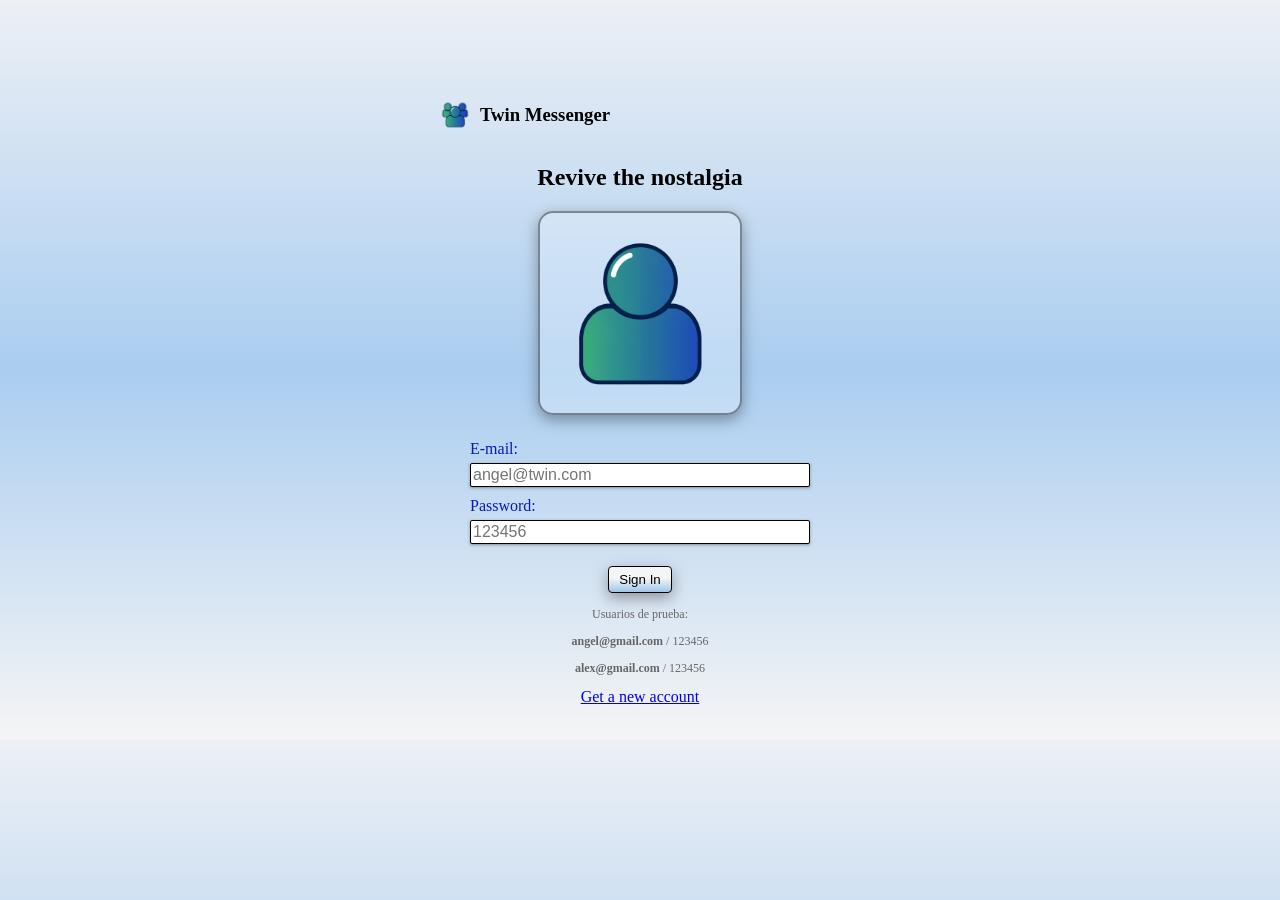
<file: proyect/twin/index.html>
<!DOCTYPE html>
<html lang="en">
<head>
    <meta charset="UTF-8">
    <meta name="viewport" content="width=device-width, initial-scale=1.0">
    <title>Twin Messenger | Revive the nostalgia</title>
    <link rel="stylesheet" href="styles/index.css">
</head>
<body>
    <div class="main">
        <div class="title">
            <img src="images/Twin Messenger.png" alt="Logo">
            <h3>Twin Messenger</h3>
        </div>
        <div class="text1">
            <h2>Revive the nostalgia</h2>
        </div>

        <div class="principal">
            <img src="images/user.png" alt="Twin User" class="user">

            <div class="form-log">
                <form id="login-form">
                    <div class="user-input">
                        <label for="email-input">E-mail:</label>
                        <input type="text" id="email-input" placeholder="angel@twin.com" autocomplete="email">
                    </div>
                    <div class="user-input">
                        <label for="password-input">Password:</label>
                        <input type="password" id="password-input" placeholder="123456" autocomplete="current-password">
                    </div>
                </form>
    
                <button type="button" id="signin-btn">Sign In</button>
                
                <div style="text-align: center; margin-top: 10px; font-size: 12px; color: #666;">
                    <p>Usuarios de prueba:</p>
                    <p><strong>angel@gmail.com</strong> / 123456</p>
                    <p><strong>alex@gmail.com</strong> / 123456</p>
                </div>
            </div>
    
            <a href="#" onclick="showRegistrationForm(); return false;">Get a new account</a>
        </div>
    </div>
    <script>
    if ('serviceWorker' in navigator) {
    navigator.serviceWorker.register('/twin/sw.js', { scope: '/twin/' })
        .then(() => console.log('SW Twin registrado'))
        .catch(err => console.error('Error SW Twin', err));
    }
    </script>

    
    <script src="script.js"></script>
</body>
</html>
</file>
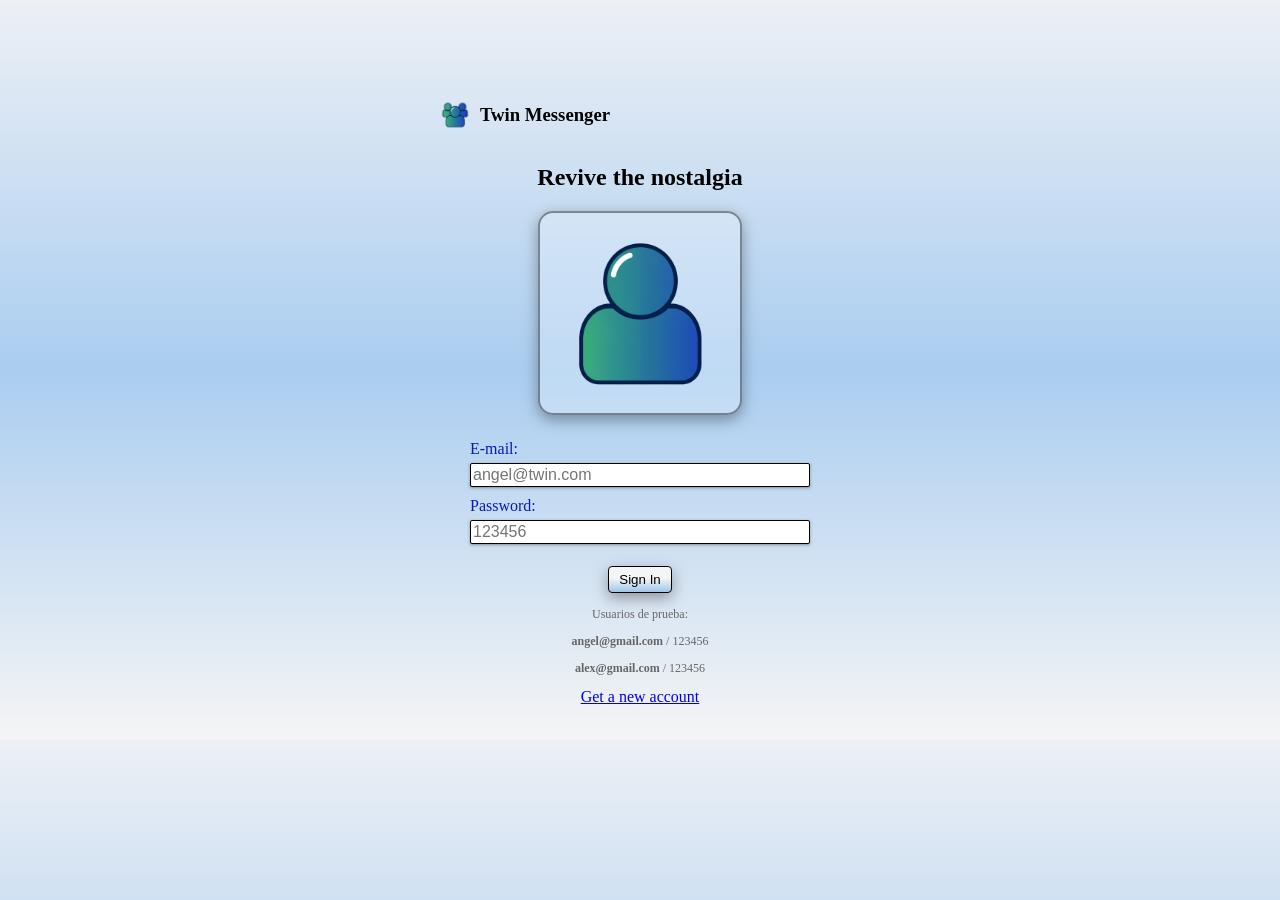
<file: proyect/twin/conversation.html>
<!DOCTYPE html>
<html lang="en">
<head>
    <meta charset="UTF-8">
    <meta name="viewport" content="width=device-width, initial-scale=1.0">
    <title>Twin Messenger | Revive the nostalgia</title>
    <link rel="stylesheet" href="styles/index.css">
    <link rel="stylesheet" href="styles/main.css">
    <link rel="stylesheet" href="styles/hat.css">
</head>
<body>
    <div class="main">
        <div class="title">
            <img src="images/Twin Messenger.png" alt="Logo">
            <h3>Twin Messenger</h3>
        </div>

        <div class="principal">
            <div class="chats">
                <div class="status-bar">
                    <img src="images/invite.png" alt="">
                    <div class="info">
                        <p>Conversation with</p>
                        <h3 id="contact-name">Loading...</h3>
                    </div>
                    <button onclick="window.location.href='main.html'" style="margin-left: auto; margin-right: 15px; padding: 5px 15px; cursor: pointer; background: #6ba3d4; color: white; border: 1px solid #5a92c3; border-radius: 4px;">
                        Back
                    </button>
                </div>
                <div class="chat-real" id="chat-messages">
                    <div style="text-align: center; padding: 20px; color: #666;">
                        <p>Cargando conversación...</p>
                    </div>
                </div>
                <div class="chat-actions">
                    <div class="action-ch" onclick="alert('Función no disponible en esta versión')"><p>📃 Font</p></div>
                    <div class="action-ch" onclick="alert('Función no disponible en esta versión')"><p>🙂 Emoticons</p></div>
                    <div class="action-ch" onclick="sendBuzz()"><p>📢 Buzz</p></div>
                </div>
                <div class="user-text">
                    <textarea name="input-area" id="input-area" rows="4" placeholder="Escribe tu mensaje aquí..."></textarea>
                    <button class="send" id="send-btn">
                        Send
                    </button>
                </div>
            </div>
        </div>
    </div>
    
    <script src="script.js"></script>
    <script>
        // Pedir permiso para notificaciones al cargar
        if ('Notification' in window && Notification.permission === 'default') {
            Notification.requestPermission();
        }
    </script>
</body>
</html>
</file>
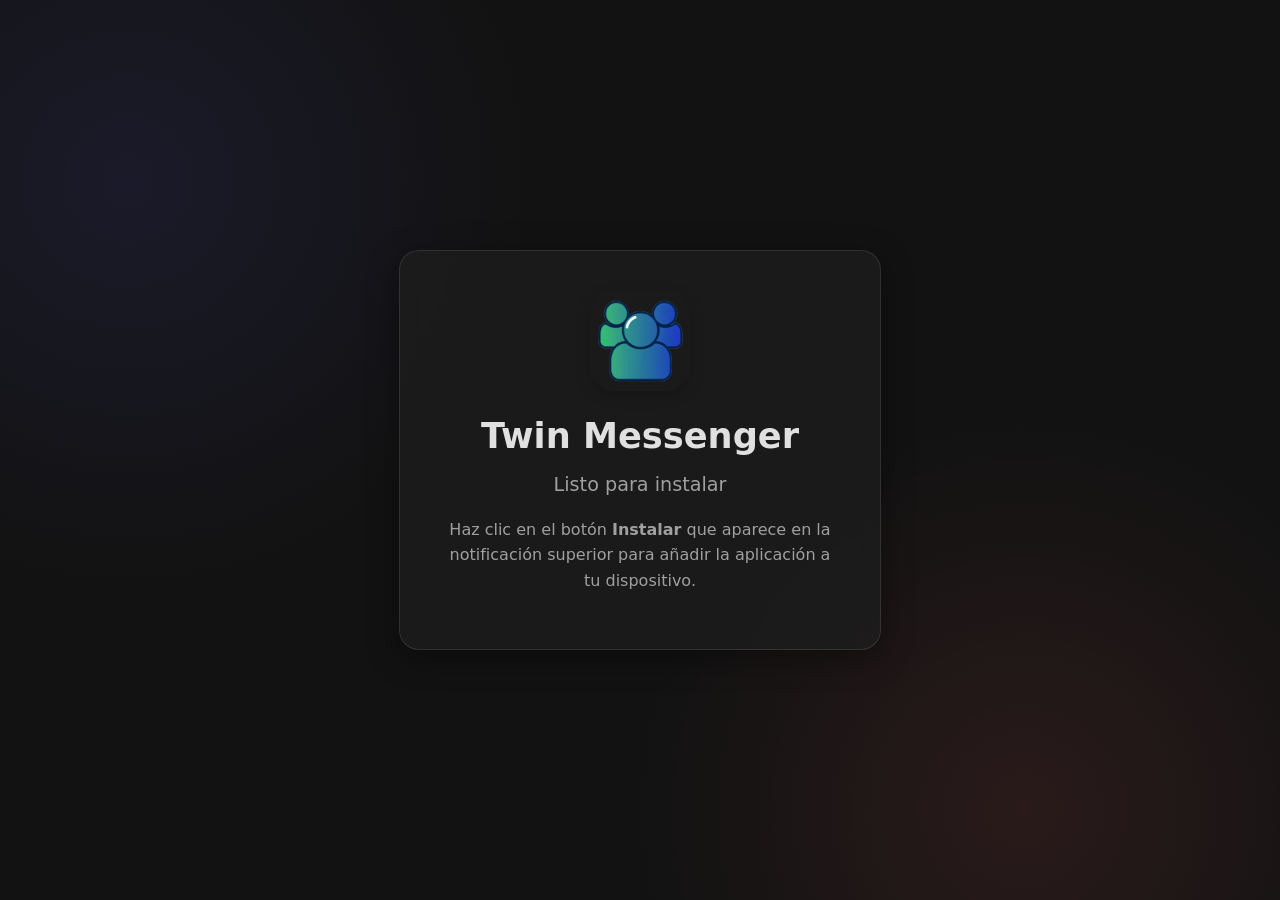
<file: proyect/twin/install.html>
<!DOCTYPE html>
<html lang="es">
<head>
    <meta charset="UTF-8">
    <meta name="viewport" content="width=device-width, initial-scale=1.0">
    <title>Instalador de WhyStore</title>
    
    <link rel="manifest" href="manifest.json">
    <meta name="theme-color" content="#121212">
    <link rel="apple-touch-icon" href="images/icons/icon-192x192.png">

    <style>
        :root {
            --bg-color: #121212;
            --surface-color: rgba(30, 30, 30, 0.7);
            --primary-color: #0d6efd;
            --primary-hover: #0b5ed7;
            --text-color: #e0e0e0;
            --text-secondary: #a0a0a0;
            --font-stack: system-ui, -apple-system, BlinkMacSystemFont, 'Segoe UI', Roboto, Oxygen, Ubuntu, Cantarell, 'Open Sans', 'Helvetica Neue', sans-serif;
        }
        body, html {
            margin: 0; padding: 0; height: 100%;
            overflow: hidden; font-family: var(--font-stack);
            background-color: var(--bg-color);
            background-image: radial-gradient(circle at 10% 20%, rgba(100, 100, 255, 0.1), transparent 30%),
                              radial-gradient(circle at 80% 90%, rgba(255, 100, 100, 0.1), transparent 30%);
            color: var(--text-color);
        }
        .card-container { display: flex; justify-content: center; align-items: center; height: 100%; padding: 20px; box-sizing: border-box; }
        .install-card {
            background: var(--surface-color);
            border: 1px solid rgba(255, 255, 255, 0.1); border-radius: 20px;
            padding: 40px; text-align: center; box-shadow: 0 8px 32px rgba(0, 0, 0, 0.37);
            backdrop-filter: blur(10px); max-width: 400px; animation: fadeIn 0.8s ease-in-out;
        }
        .app-icon { width: 100px; height: 100px; border-radius: 24px; box-shadow: 0 4px 15px rgba(0,0,0,0.2); }
        h1 { font-size: 2.2rem; margin: 20px 0 5px 0; }
        #status-text { font-size: 1.2rem; color: var(--text-secondary); font-weight: 300; height: 25px; display: flex; align-items: center; justify-content: center; gap: 10px; }
        .instructions { color: var(--text-secondary); margin-top: 20px; line-height: 1.6; }

        #install-prompt {
            display: none; position: fixed; top: 15px; right: 80px;
            background-color: #282828; color: white; padding: 15px 20px;
            border-radius: 12px; box-shadow: 0 4px 15px rgba(0,0,0,0.5);
            z-index: 1000; align-items: center; gap: 15px; animation: fadeInDown 0.5s;
        }
        #install-prompt::after {
            content: ''; position: absolute; top: -10px; right: 25px;
            border-left: 10px solid transparent; border-right: 10px solid transparent;
            border-bottom: 10px solid #282828;
        }
        #install-button {
            background-color: var(--primary-color); color: white;
            border: none; padding: 8px 15px; border-radius: 8px;
            cursor: pointer; font-weight: bold; font-size: 14px;
        }
        #install-button:hover { background-color: var(--primary-hover); }

        .loader {
            border: 4px solid rgba(255, 255, 255, 0.2); border-radius: 50%;
            border-top: 4px solid #fff; width: 20px; height: 20px;
            animation: spin 1s linear infinite;
        }

        .modal-overlay {
            position: fixed; top: 0; left: 0; width: 100%; height: 100%;
            background-color: rgba(0, 0, 0, 0.7); display: none;
            justify-content: center; align-items: center; z-index: 2000;
        }
        .modal-content {
            background-color: #282828; padding: 25px; border-radius: 16px;
            width: 90%; max-width: 320px; box-shadow: 0 5px 15px rgba(0,0,0,0.5);
            text-align: left; animation: fadeIn 0.5s; position: relative;
        }
        .modal-content h2 { font-size: 18px; margin: 0 0 15px; color: var(--text-color); }
        .modal-content p { margin: 0; line-height: 1.5; font-size: 15px; color: var(--text-secondary); }
        .modal-content .step { display: flex; align-items: center; margin-top: 15px; }
        .modal-content .step-number { background-color: #444; border-radius: 50%; width: 24px; height: 24px; display: inline-flex; justify-content: center; align-items: center; font-weight: bold; margin-right: 12px; flex-shrink: 0; }
        .modal-content .three-dots { font-weight: bold; font-size: 20px; vertical-align: middle; }

        @keyframes spin { 0% { transform: rotate(0deg);} 100% { transform: rotate(360deg);} }
        @keyframes fadeIn { from { opacity: 0; transform: scale(0.95);} to { opacity: 1; transform: scale(1);} }
        @keyframes fadeInDown { from { opacity: 0; transform: translateY(-20px);} to { opacity: 1; transform: translateY(0);} }
        
    </style>
</head>
<body>
    <!--Hola-->
    <div id="pwa-modal-android" class="modal-overlay">
        <div class="modal-content">
            <h2>Últimos pasos en Android</h2>
            <p>Sigue estas instrucciones:</p>
            <div class="step">
                <span class="step-number">1</span>
                <span>Toca el menú <span class="three-dots">⋮</span> de la esquina.</span>
            </div>
            <div class="step">
                <span class="step-number">2</span>
                <span>Selecciona "<b>Abrir en el navegador</b>".</span>
            </div>
        </div>
    </div>

    <div id="pwa-modal-iphone" class="modal-overlay">
        <div class="modal-content">
            <h2>Instalar en iPhone</h2>
            <p>Sigue estos pasos para instalar la WhyApp:</p>
            <div class="step">
                <span class="step-number">1</span>
                <span>Toca el botón <b>Compartir 📤</b></span>
            </div>
            <div class="step">
                <span class="step-number">2</span>
                <span>Selecciona "<b>Añadir a inicio</b>".</span>
            </div>
        </div>
    </div>

    <div id="pwa-modal-ipad" class="modal-overlay">
        <div class="modal-content">
            <h2>Instalar en iPad</h2>
            <p>Sigue estos pasos para instalar la WhyApp:</p>
            <div class="step">
                <span class="step-number">1</span>
                <span>Toca el <b>icono de Safari 🧭</b></span>
            </div>
            <div class="step">
                <span class="step-number">2</span>
                <span>Toca el botón <b>Compartir 📤</b></span>
            </div>
            <div class="step">
                <span class="step-number">3</span>
                <span>Selecciona "<b>Añadir a inicio</b>".</span>
            </div>
        </div>
    </div>

    <div id="install-prompt">
        <span>Instala la aplicación para un acceso rápido</span>
        <button id="install-button">Instalar</button>
    </div>

    <main class="card-container">
        <div class="install-card">
            <img src="images/icons/icon512.png" alt="Logo de Twin Messenger +" class="app-icon">
            <h1>Twin Messenger</h1>
            <h2 id="status-text"><span>Listo para instalar</span></h2>
            <p class="instructions">Haz clic en el botón <strong>Instalar</strong> que aparece en la notificación superior para añadir la aplicación a tu dispositivo.</p>
        </div>
    </main>

    <script>
        const installPromptDiv = document.getElementById('install-prompt');
        const installButton = document.getElementById('install-button');
        const statusText = document.getElementById('status-text');
        const instructions = document.querySelector('.instructions');
        const modalAndroid = document.getElementById('pwa-modal-android');
        const modalIPhone = document.getElementById('pwa-modal-iphone');
        const modalIPad = document.getElementById('pwa-modal-ipad');

        let deferredPrompt;

        // Detección de User Agent
        const ua = navigator.userAgent || navigator.vendor || window.opera;
        const isAndroid = /Android/i.test(ua);
        const isIPad = /iPad/i.test(ua) || (navigator.platform === 'MacIntel' && navigator.maxTouchPoints > 1);
        const isIPhone = /iPhone/i.test(ua) && !isIPad;
        const isMobile = isAndroid || isIPhone || isIPad;
        const isDesktop = !isMobile;
        
        // Bandera para saber si el navegador soporta el prompt PWA
        let supportsPWA = false;

        // PWA Prompt (Para Android y Desktop)
        window.addEventListener('beforeinstallprompt', (e) => {
            e.preventDefault();
            deferredPrompt = e;
            supportsPWA = true;

            // Muestra el botón azul en Android y Desktop si el prompt se dispara
            installPromptDiv.style.display = 'flex';
            
            // Si el prompt se dispara en Android, ocultamos el modal de instrucciones manuales
            if (isAndroid) {
                modalAndroid.style.display = 'none';
            }
        });

        // Mostrar modales de instrucciones para iOS/Android al cargar
        if (isIPhone) {
            // SIEMPRE mostrar modal en iPhone
            modalIPhone.style.display = 'flex';
            instructions.textContent = 'Sigue las instrucciones en pantalla para instalar en iPhone.';
        } else if (isIPad) {
            // SIEMPRE mostrar modal en iPad
            modalIPad.style.display = 'flex';
            instructions.textContent = 'Sigue las instrucciones en pantalla para instalar en iPad.';
        } else if (isAndroid && !supportsPWA) { 
            // Solo mostrar modal Android si no hay prompt
            modalAndroid.style.display = 'flex';
        } else if (!supportsPWA) { 
            // Desktop sin prompt PWA
            installPromptDiv.style.display = 'none';
        }

        installButton.addEventListener('click', async () => {
            if (deferredPrompt) {
                // Lógica de instalación PWA
                installPromptDiv.style.display = 'none';
                statusText.innerHTML = `<div class="loader"></div><span>Instalando...</span>`;
                instructions.style.display = 'none';

                deferredPrompt.prompt();
                const { outcome } = await deferredPrompt.userChoice;
                if (outcome === 'dismissed') {
                    statusText.innerHTML = '<span>Listo para instalar</span>';
                    instructions.style.display = 'block';
                }
                deferredPrompt = null;
            } else {
                // Fallback si no hay prompt
                if (isDesktop) {
                    alert('La aplicación ya se encuentra instalada o no se puede instalar.');
                } else if (isAndroid) {
                    modalAndroid.style.display = 'flex';
                }
            }
        });

        // Redirección solo en Desktop después de instalar
        window.addEventListener('appinstalled', () => {
            statusText.innerHTML = '<span>¡Instalación completa!</span>';

            if (isDesktop) {
                setTimeout(() => {
                    window.location.href = 'index.html';
                }, 1000);
            }
        });

    </script>
</body>
</html>
</file>
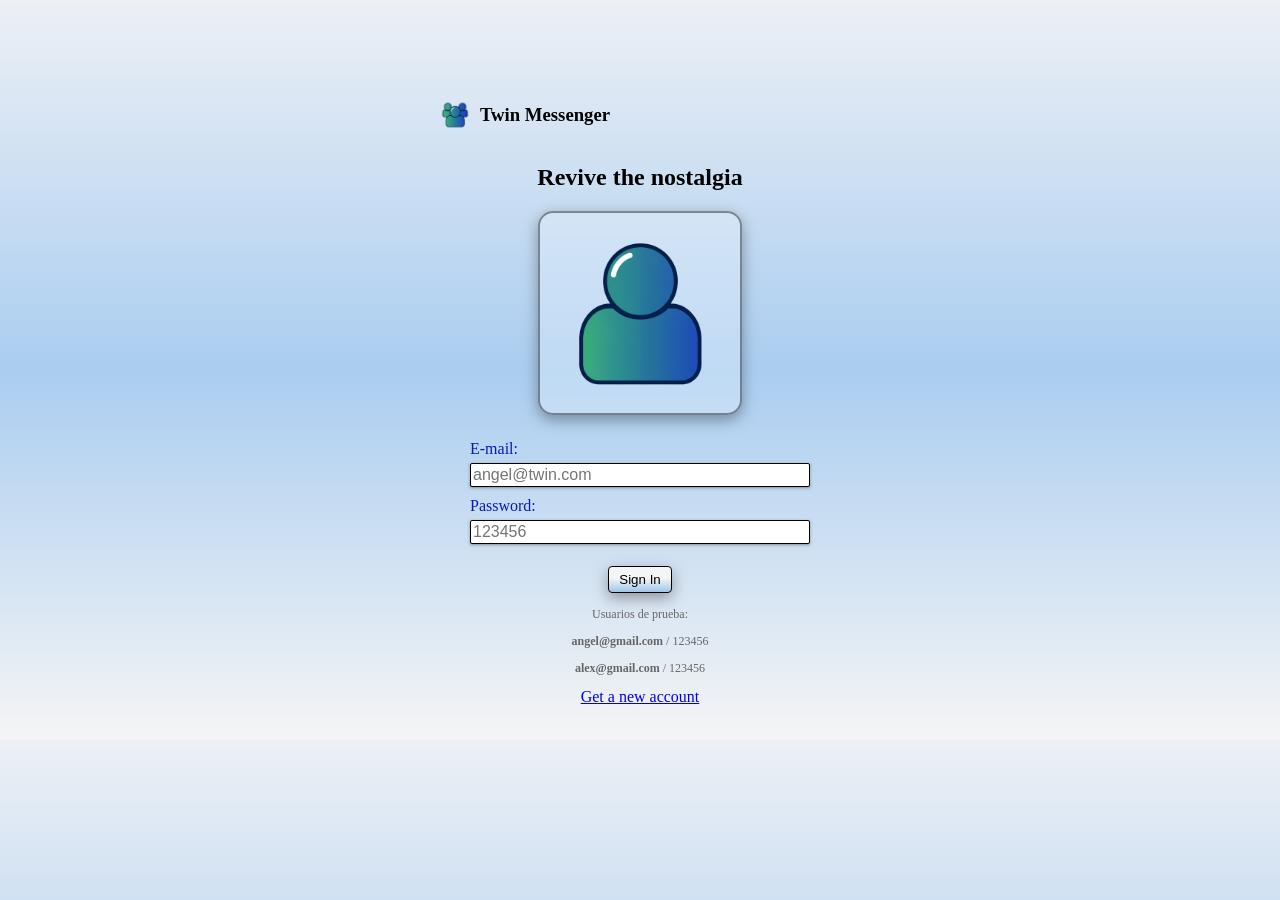
<file: proyect/twin/main.html>
<!DOCTYPE html>
<html lang="en">
<head>
    <meta charset="UTF-8">
    <meta name="viewport" content="width=device-width, initial-scale=1.0">
    <title>Twin Messenger | Revive the nostalgia</title>
    <link rel="stylesheet" href="styles/index.css">
    <link rel="stylesheet" href="styles/main.css">
    <style>
        /* Modal Overlay - Fondo translúcido */
        .modal-overlay {
            display: none;
            position: fixed;
            top: 0;
            left: 0;
            width: 100%;
            height: 100%;
            background: rgba(0, 0, 0, 0.6);
            backdrop-filter: blur(4px);
            z-index: 9999;
            animation: fadeIn 0.3s ease;
        }

        .modal-overlay.active {
            display: flex !important;
            justify-content: center;
            align-items: center;
        }

        /* Modal Content - Ventana flotante */
        .modal-content {
            background: #ffffff;
            border: 1px solid #ddd;
            padding: 25px;
            width: 90%;
            max-width: 360px;
            margin: 20px;
            border-radius: 8px;
            box-shadow: 0 4px 20px rgba(0, 0, 0, 0.2);
            text-align: center;
            position: relative;
            animation: slideDown 0.3s ease;
        }

        /* Animaciones */
        @keyframes fadeIn {
            from {
                opacity: 0;
            }
            to {
                opacity: 1;
            }
        }

        @keyframes slideDown {
            from {
                transform: translateY(-50px);
                opacity: 0;
            }
            to {
                transform: translateY(0);
                opacity: 1;
            }
        }

        /* Header del modal */
        .modal-content h4 {
            margin: 0 0 8px 0;
            color: #333;
            font-size: 18px;
            font-weight: 600;
        }

        .modal-content p {
            font-size: 14px;
            margin-bottom: 18px;
            color: #666;
        }

        /* Input mejorado */
        .modal-content input[type="email"] {
            width: 100%;
            padding: 10px;
            margin-bottom: 18px;
            border: 1px solid #ddd;
            border-radius: 4px;
            font-size: 14px;
            transition: border-color 0.2s ease;
            box-sizing: border-box;
        }

        .modal-content input[type="email"]:focus {
            outline: none;
            border-color: #6ba3d4;
        }

        /* Botones mejorados */
        .modal-buttons {
            display: flex;
            gap: 14px;
            justify-content: center;
        }

        .modal-buttons button {
            padding: 10px 20px;
            border: none;
            border-radius: 4px;
            font-size: 14px;
            font-weight: 500;
            cursor: pointer;
            transition: opacity 0.2s ease;
            flex: 1;
            margin: 0;
        }

        .btn-add {
            background: #5cb85c;
            color: white;
        }

        .btn-add:hover {
            opacity: 0.9;
        }

        .btn-add:active {
            opacity: 0.8;
        }

        .btn-cancel {
            background: #f0ad4e;
            color: white;
        }

        .btn-cancel:hover {
            opacity: 0.9;
        }

        .btn-cancel:active {
            opacity: 0.8;
        }

        /* Botón de cerrar (X) */
        .modal-close {
            position: absolute;
            top: 8px;
            right: 8px;
            background: transparent;
            border: none;
            font-size: 24px;
            color: #999;
            cursor: pointer;
            transition: color 0.2s ease;
            width: 32px;
            height: 32px;
            display: flex;
            align-items: center;
            justify-content: center;
            border-radius: 4px;
            padding: 0;
            min-width: 44px;
            min-height: 44px;
        }

        .modal-close:hover {
            color: #666;
        }

        .modal-close:active {
            color: #333;
        }

        /* Responsive */
        @media (max-width: 480px) {
            .modal-content {
                width: 95%;
                padding: 20px;
            }

            .modal-buttons {
                flex-direction: column;
            }

            .modal-buttons button {
                width: 100%;
            }
        }
    </style>
</head>
<body>
    <div class="main">
        <div class="title">
            <img src="images/Twin Messenger.png" alt="Logo">
            <h3>Twin Messenger</h3>
        </div>

        <div class="principal">
            <div class="actions">
                <a href="#" class="action" onclick="showAddContactModal(); return false;">
                    <img src="images/add.png" alt="Agregar">
                    <p>Add</p>
                </a>
                <a href="#" class="action2" onclick="alert('Función no disponible en esta versión'); return false;">
                    <img src="images/Twin Messenger.png" alt="comunidades" width="45px">
                    <p>Community</p>
                </a>
                <a href="#" class="action" onclick="alert('Función no disponible en esta versión'); return false;">
                    <img src="images/invite.png" alt="invitar">
                    <p>Invite</p>
                </a>
            </div>

            <div class="chats">
                <div class="status-bar">
                    <img src="images/user.png" alt="">
                    <div class="info">
                        <p>My Status:</p>
                        <h3 id="user-status">Loading...</h3>
                    </div>
                    <button onclick="handleLogout()" style="margin-right: 15px; padding: 5px 15px; cursor: pointer; background: #ff6b6b; color: white; border: 1px solid #ff5252; border-radius: 4px;">
                        Logout
                    </button>
                </div>
                <div class="chats-p" id="contacts-list">
                    <div style="text-align: center; padding: 20px; color: #666;">
                        <p>Cargando contactos...</p>
                    </div>
                </div>
            </div>
        </div>
    </div>
    
    <!-- Modal Mejorado con Overlay -->
    <div id="add-contact-modal" class="modal-overlay" onclick="closeModalOnOverlay(event)">
        <div class="modal-content" onclick="event.stopPropagation()">
            
            <h4>Agregar Contacto</h4>
            <p>Ingresa el correo electrónico de tu amigo</p>
            
            <input 
                type="email" 
                id="contact-email-input" 
                placeholder="correo@ejemplo.com"
                onkeypress="handleEnterKey(event)"
            >
            
            <div class="modal-buttons">
                <button class="btn-add" onclick="submitAddContact()">
                    Agregar
                </button>
                <button class="btn-cancel" onclick="closeAddContactModal()">
                    Cancelar
                </button>
            </div>
        </div>
    </div>

    <script src="script.js"></script>
    <script>
        // Cerrar modal al hacer clic fuera de él
        function closeModalOnOverlay(event) {
            if (event.target === event.currentTarget) {
                closeAddContactModal();
            }
        }

        // Cerrar modal con tecla Escape
        document.addEventListener('keydown', function(event) {
            if (event.key === 'Escape') {
                const modal = document.getElementById('add-contact-modal');
                if (modal.classList.contains('active')) {
                    closeAddContactModal();
                }
            }
        });

        // Enviar con Enter
        function handleEnterKey(event) {
            if (event.key === 'Enter') {
                submitAddContact();
            }
        }

        // Actualizar funciones de mostrar/ocultar modal
        window.showAddContactModal = function() {
            const modal = document.getElementById('add-contact-modal');
            const input = document.getElementById('contact-email-input');
            if (modal) {
                modal.classList.add('active');
                modal.style.display = 'flex';
                if (input) {
                    input.value = '';
                    setTimeout(() => input.focus(), 100);
                }
            }
        };

        window.closeAddContactModal = function() {
            const modal = document.getElementById('add-contact-modal');
            if (modal) {
                modal.classList.remove('active');
                modal.style.display = 'none';
            }
        };
    </script>
</body>
</html>
</file>
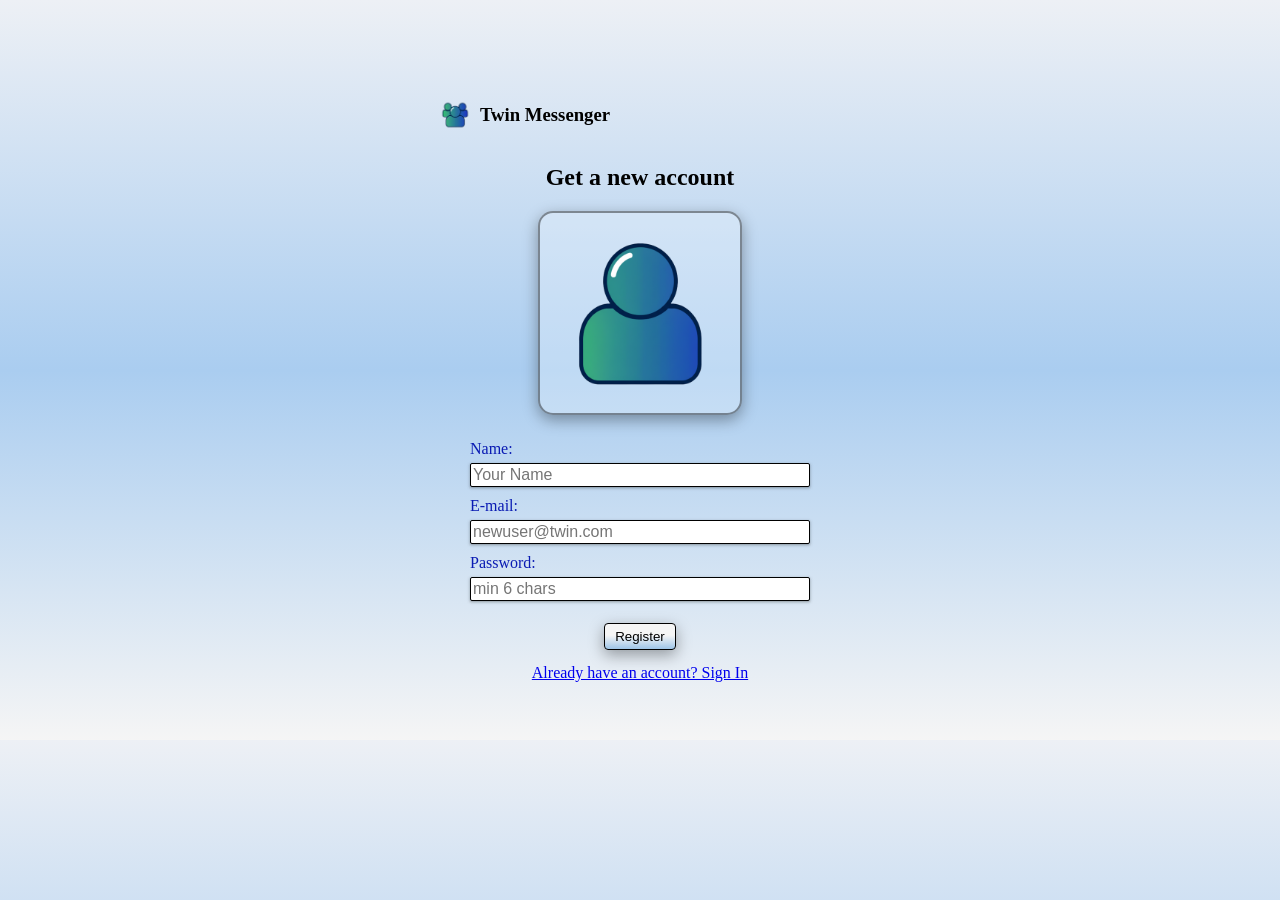
<file: proyect/twin/register.html>
<!DOCTYPE html>
<html lang="en">
<head>
    <meta charset="UTF-8">
    <meta name="viewport" content="width=device-width, initial-scale=1.0">
    <title>Twin Messenger | Registro</title>
    <link rel="stylesheet" href="styles/index.css">
</head>
<body>
    <div class="main">
        <div class="title">
            <img src="images/Twin Messenger.png" alt="Logo">
            <h3>Twin Messenger</h3>
        </div>
        <div class="text1">
            <h2>Get a new account</h2>
        </div>

        <div class="principal">
            <img src="images/user.png" alt="Twin User" class="user">

            <div class="form-log">
                <form id="register-form">
                    <div class="user-input">
                        <label for="name-input">Name:</label>
                        <input type="text" id="name-input" placeholder="Your Name" autocomplete="name" required>
                    </div>
                    <div class="user-input">
                        <label for="email-input">E-mail:</label>
                        <input type="email" id="email-input" placeholder="newuser@twin.com" autocomplete="email" required>
                    </div>
                    <div class="user-input">
                        <label for="password-input">Password:</label>
                        <input type="password" id="password-input" placeholder="min 6 chars" autocomplete="new-password" required>
                    </div>
                </form>
    
                <button type="button" id="register-btn">Register</button>
            </div>
    
            <a href="index.html">Already have an account? Sign In</a>
        </div>
    </div>
    
    <script src="script.js"></script>
</body>
</html>
</file>
<file: proyect/twin/styles/index.css>
body {
    background: #F5F5F5;
    background: linear-gradient(0deg, rgba(245, 245, 245, 1) 0%, rgba(170, 205, 240, 1) 50%, rgba(237, 240, 245, 1) 100%);
    font-family: Tahoma;
    margin: 0;
    min-height: 80vh;
    display: flex;
    justify-content: center;
    align-items: center;
    padding-bottom: 20px;
}

.main {
    background: none;
    width: 400px;
    height: 550px;
    display: flex;
    flex-direction: column;
    align-items: center;
    padding: 0px;
    box-sizing: border-box;
    padding-bottom: 20px;
}

.title img {
    width: 30px;
    height: 30px;
}

.title {
    display: flex;
    flex-direction: row;
    align-items: center;
    gap: 10px;
    width: 100%;
    justify-content: flex-start;
}

.user {
    width: 200px;
    height: 200px;
    border: solid 2px rgba(0, 0, 0, 0.411);
    border-radius: 15px;
    box-shadow: rgba(0, 0, 0, 0.35) 0px 5px 15px;
    margin-bottom: 25px;
    background-color: rgba(240, 248, 255, 0.301);
}

.text1 {
    display: flex;
    justify-content: center;
}

.principal {
    width: 85%;
    display: flex;
    flex-direction: column;
    align-items: center;
}

.form-log {
    width: 100%;
}

.user-input {
    display: flex;
    flex-direction: column;
    gap: 5px;
    margin-bottom: 10px;
}

label {
    color: rgb(10, 27, 179);
}

input {
    box-shadow: rgba(60, 64, 67, 0.3) 0px 1px 2px 0px, rgba(60, 64, 67, 0.15) 0px 1px 3px 1px;
    border: solid 1px black;
    border-radius: 2px;
    font-size: 16px;
    padding: 2px;
}

button {
    display: block;
    margin: 0 auto;
    margin-top: 22px;
    margin-bottom: 14px;
    box-shadow: rgba(0, 0, 0, 0.35) 0px 5px 15px;
    cursor: pointer;
    background: #9ec5e8;
    background: linear-gradient(0deg,rgba(158, 197, 232, 1) 0%, rgba(245, 245, 245, 1) 55%);
    padding: 5px 10px;
    border: 1px solid black;
    border-radius: 4px;
}

a {
    display: flex;
    justify-content: center;
}
</file>
<file: proyect/twin/styles/main.css>
.actions {
    display: flex;
    flex-direction: row;
    align-items: center;
    gap: 18px;
    width: 100%;
    justify-content: center;
    background: #deedff;
    background: linear-gradient(90deg,rgba(222, 237, 255, 1) 0%, rgba(245, 245, 245, 1) 21%, rgba(245, 245, 245, 1) 76%, rgba(222, 237, 255, 1) 100%);
    padding-bottom: 18px;
    border-radius: 10px;
    margin-top: 10px;
    border: 1.5px solid rgba(0, 0, 0, 0.418);
    box-shadow: rgba(0, 0, 0, 0.35) 0px 5px 15px;
    margin-bottom: 16px;
}

.action img {
    width: 70px;
    margin: 0px;
    padding: 0px;
}

.action2 img {
    width: 55px;
    margin: 0px;
    padding: 0px;
    position: relative;
    top: 2px;
}

.action {
    display: flex;
    flex-direction: column;
    align-items: center;
}

.action p {
    margin: 0px;
    padding: 0px;
}

.action2 {
    display: flex;
    flex-direction: column;
    align-items: center;
}

.action2 p {
    margin: 0px;
    padding: 0px;
    position: relative;
    top: 8px;
}

.actions a {
    text-decoration: none;
    color: black;
    font-family: Tahoma;
    font-size: 16px;
    transition: color ease 0.3s;
}

.actions a:hover {
    color: rgb(0, 102, 255);
}

.status-bar {
    display: flex;
    flex-direction: row;
    align-items: center;
    width: 93.5%;
    background: #deedff;
    background: linear-gradient(90deg,rgba(222, 237, 255, 1) 0%, rgba(245, 245, 245, 1) 21%, rgba(245, 245, 245, 1) 76%, rgba(222, 237, 255, 1) 100%);
    border-radius: 10px;
    margin-top: 10px;
    border: 1.5px solid rgba(0, 0, 0, 0.418);
    box-shadow: rgba(0, 0, 0, 0.35) 0px 5px 15px;
    height: 72px;
    margin: 0 auto;
    margin-top: 10px;
    margin-bottom: 15px;
}

.status-bar p {
    margin: 0px;
}

.status-bar h3 {
    margin: 0px;
}

.status-bar img {
    width: 70px;
}

.info {
    display: flex;
    flex-direction: column;
}

.chats {
    display: flex;
    flex-direction: column;
    width: 100%;
    height: 450px;
    background: #f3f8fd;
    border-radius: 10px;
    margin-top: 10px;
    border: 1.5px solid rgba(0, 0, 0, 0.418);
    box-shadow: rgba(0, 0, 0, 0.35) 0px 5px 15px;
}

.user2 img {
    width: 35px;
    height: 35px;
}

.user2 {
    display: flex;
    flex-direction: row;
    align-items: center;
    padding: 8px;
    margin: 5px 0;
    border-radius: 5px;
    transition: background 0.2s ease;
}

.user2:hover {
    background: rgba(158, 197, 232, 0.2);
    transform: translateX(5px);
}

.user2 p {
    margin: 0;
    margin-left: 10px;
    display: flex;
    align-items: center;
}

.chats-p {
    margin-left: 4%;
    overflow-y: auto;
    max-height: 330px;
    padding-right: 10px;
}

/* Scrollbar personalizado */
.chats-p::-webkit-scrollbar {
    width: 8px;
}

.chats-p::-webkit-scrollbar-track {
    background: rgba(0, 0, 0, 0.05);
    border-radius: 10px;
}

.chats-p::-webkit-scrollbar-thumb {
    background: rgba(0, 100, 214, 0.3);
    border-radius: 10px;
}

.chats-p::-webkit-scrollbar-thumb:hover {
    background: rgba(0, 100, 214, 0.5);
}

#input-area {
    resize: none;
}

/* Badge de mensajes no leídos */
.unread-badge {
    background: #ff4444;
    color: white;
    padding: 2px 8px;
    border-radius: 12px;
    font-size: 11px;
    font-weight: bold;
    margin-left: 8px;
    animation: pulse 2s infinite;
}

@keyframes pulse {
    0%, 100% {
        opacity: 1;
    }
    50% {
        opacity: 0.7;
    }
}
</file>
<file: proyect/twin/styles/hat.css>
* {
    -webkit-tap-highlight-color: transparent;
}

.chat-real {
    display: flex;
    flex-direction: column;
    width: 93%;
    height: 460px;
    max-height: 460px;
    background: #f3f8fd;
    border-radius: 10px;
    margin-top: 10px;
    border: 1.5px solid rgba(0, 0, 0, 0.418);
    overflow-y: auto;
    overflow-x: hidden;
    padding: 10px;
    box-sizing: border-box;
}

.chats {
    align-items: center;
    overflow: hidden;
}

textarea {
    width: 214px;
    height: 80px;
    margin-right: 15px;
    border-radius: 5px;
    padding: 8px;
    font-family: Tahoma;
    font-size: 14px;
    resize: none;
}

.user-text {
    display: flex;
    flex-direction: row;
    padding-bottom: 20px;
    align-items: center;
    height: 80px;
    flex-shrink: 0;
}

.send {
    width: 80px;
    height: 80px;
    border-radius: 50%;
    border: solid 1px rgb(90, 90, 90);
    color: rgb(0, 0, 0);
    font-size: 15px;
    cursor: pointer;
    display: flex;
    align-items: center;
    justify-content: center;
    margin-bottom: 24px;
    transition: all 0.3s ease;
    flex-shrink: 0;
}

.send:hover {
    background: #8ab8e0;
    transform: scale(1.05);
}

.send:active {
    transform: scale(0.95);
}

.chat-actions {
    display: flex;
    flex-direction: row;
    gap: 20px;
    flex-shrink: 0;
    padding: 10px 0;
}

.action-ch {
    cursor: pointer;
    padding: 5px 10px;
    border-radius: 5px;
    transition: background 0.3s ease;
    user-select: none;
}

.action-ch:hover {
    background: rgba(158, 197, 232, 0.3);
}

.action-ch:active {
    transform: scale(0.95);
}

.dm {
    margin: 0;
    color: rgb(0, 100, 214);
    padding: 5px;
    font-weight: bold;
    font-size: 12px;
    flex-shrink: 0;
}

.dm2 {
    margin: 0px;
    margin-bottom: 10px;
    margin-left: 10px;
    font-size: 15px;
    line-height: 1.4;
    word-wrap: break-word;
    overflow-wrap: break-word;
    flex-shrink: 0;
}

/* Scrollbar personalizado para el chat */
.chat-real::-webkit-scrollbar {
    width: 8px;
}

.chat-real::-webkit-scrollbar-track {
    background: rgba(0, 0, 0, 0.05);
    border-radius: 10px;
}

.chat-real::-webkit-scrollbar-thumb {
    background: rgba(0, 100, 214, 0.3);
    border-radius: 10px;
}

.chat-real::-webkit-scrollbar-thumb:hover {
    background: rgba(0, 100, 214, 0.5);
}

/* ===================================== */
/* RESPONSIVE DESIGN PARA MÓVILES */
/* ===================================== */

@media screen and (max-width: 768px) {
    .chat-real {
        width: 95%;
        height: 350px;
        max-height: 350px;
        padding: 8px;
    }
    
    /* MANTENER LAYOUT HORIZONTAL */
    .user-text {
        display: flex;
        flex-direction: row;
        height: 80px;
        padding-bottom: 15px;
        align-items: center;
    }
    
    textarea {
        width: calc(100% - 100px); /* Dejar espacio para el botón */
        height: 70px;
        margin-right: 10px;
        font-size: 16px; /* Evitar zoom en iOS */
    }
    
    .send {
        width: 70px;
        height: 70px;
        font-size: 13px;
        margin-bottom: 20px;
        flex-shrink: 0;
    }
    
    .chat-actions {
        gap: 10px;
        flex-wrap: wrap;
        justify-content: center;
    }
    
    .action-ch {
        padding: 8px 12px;
        font-size: 14px;
    }
    
    .action-ch p {
        margin: 0;
    }
    
    .dm {
        font-size: 11px;
    }
    
    .dm2 {
        font-size: 14px;
        margin-left: 5px;
    }
}

@media screen and (max-width: 480px) {
    .chat-real {
        height: 300px;
        max-height: 300px;
    }
    
    /* MANTENER LAYOUT HORIZONTAL EN MÓVILES PEQUEÑOS */
    .user-text {
        display: flex;
        flex-direction: row;
        height: 70px;
        padding-bottom: 10px;
    }
    
    textarea {
        width: calc(100% - 80px); /* Ajustar para botón más pequeño */
        height: 60px;
        margin-right: 8px;
        font-size: 16px;
    }
    
    .send {
        width: 60px;
        height: 60px;
        font-size: 12px;
        margin-bottom: 15px;
        flex-shrink: 0;
    }
    
    .action-ch {
        padding: 6px 10px;
        font-size: 12px;
    }
}
</file>
